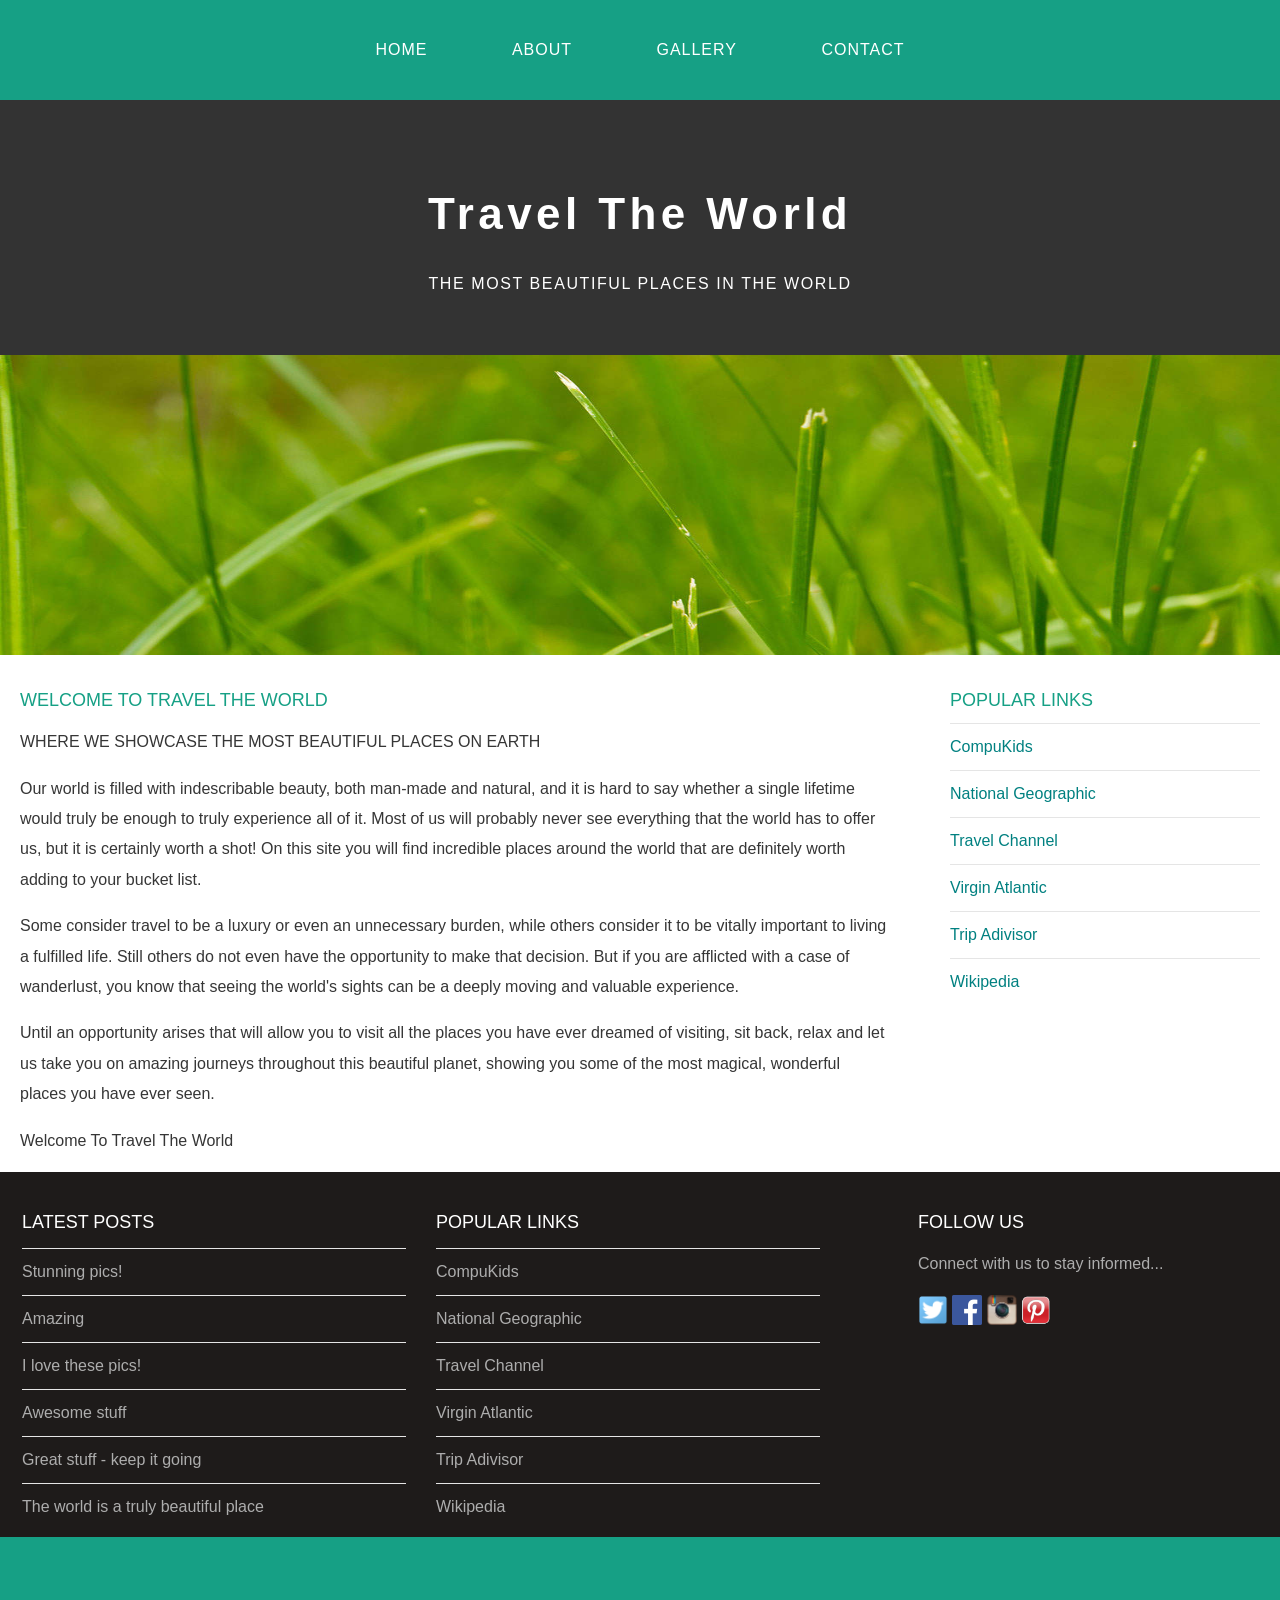
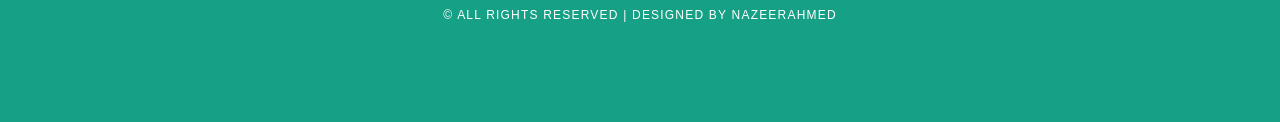
<file: index.html>
<!DOCTYPE html>
<html>

<head>
    <title> Travel The World</title>
    <link rel="stylesheet" href="style.css" />
</head>

<body>
    <div id="menu">
        <ul>
            <li><a href="#">Home</a></li>
            <li><a href="about.html">About</a></li>
            <li><a href="gallery.html">Gallery</a></li>
            <li><a href="contact.html">Contact</a></li>
        </ul>
    </div>

    <div id="header">
        <h1>Travel The World</h1>
        <p>THE MOST BEAUTIFUL PLACES IN THE WORLD</p>
    </div>
    <div id="banner">
        <img src="Images/pic01.jpg" />
    </div>

    <div id="page">
        <div id="content">
            <h2>Welcome to Travel The World</h2>
            <p>WHERE WE SHOWCASE THE MOST BEAUTIFUL PLACES ON EARTH</p>
            <p>Our world is filled with indescribable beauty, both man-made and natural, and it is hard to say whether a
                single lifetime would truly be enough to truly experience all of it. Most of us will probably never see
                everything that the world has to offer us, but it is certainly worth a shot! On this site you will find
                incredible places around the world that are definitely worth adding to your bucket list.</p>
            <p>Some consider travel to be a luxury or even an unnecessary burden, while others consider it to be vitally
                important to living a fulfilled life. Still others do not even have the opportunity to make that
                decision. But if you are afflicted with a case of wanderlust, you know that seeing the world's sights
                can be a deeply moving and valuable experience.</p>
            <p>Until an opportunity arises that will allow you to visit all the places you have ever dreamed of
                visiting, sit back, relax and let us take you on amazing journeys throughout this beautiful planet,
                showing you some of the most magical, wonderful places you have ever seen.</p>
            <p>Welcome To Travel The World</p>
        </div>

        <div id="sidebar">
            <h2>Popular Links</h2>

            <ul class="styled">
                <li><a href="http://www.compukids.me">CompuKids</a></li>
                <li><a href="http://www.nationalgeographic.com/">National Geographic</a></li>
                <li><a href="http://www.travelchannel.com/">Travel Channel</a></li>
                <li><a href="http://www.virgin-atlantic.com/us/en.html">Virgin Atlantic</a></li>
                <li><a href="http://www.tripadvisor.com">Trip Adivisor</a></li>
                <li><a href="https://en.wikipedia.org/wiki/Main_Page">Wikipedia</a></li>
            </ul>
        </div>
    </div>

    <div id="footer">
        <div id="box1">
            <h2>Latest Posts</h2>
            <ul class="styled">
                <li><a href="#">Stunning pics!</a></li>
                <li><a href="#">Amazing</a></li>
                <li><a href="#">I love these pics!</a></li>
                <li><a href="#">Awesome stuff</a></li>
                <li><a href="#">Great stuff - keep it going</a></li>
                <li><a href="#">The world is a truly beautiful place</a></li>
            </ul>
        </div>

        <div id="box2">
            <h2>Popular Links</h2>
            <ul class="styled">
                <li><a href="http://www.compukids.me">CompuKids</a></li>
                <li><a href="http://www.nationalgeographic.com/">National Geographic</a></li>
                <li><a href="http://www.travelchannel.com/">Travel Channel</a></li>
                <li><a href="http://www.virgin-atlantic.com/us/en.html">Virgin Atlantic</a></li>
                <li><a href="http://www.tripadvisor.com">Trip Adivisor</a></li>
                <li><a href="https://en.wikipedia.org/wiki/Main_Page">Wikipedia</a></li>
            </ul>
        </div>

        <div id="box3">
            <h2>Follow Us</h2>
            <p>Connect with us to stay informed...</p>
            <a href="#"><img src="Images/twitter.png" height="30" /></a>
            <a href="#"><img src="Images/facebook.png" height="30" /></a>
            <a href="#"><img src="Images/instagram.png" height="30" /></a>
            <a href="#"><img src="Images/pinterest.png" height="30" /></a>
        </div>
    </div>

    <div id="copyright">
        <p>&copy; All Rights Reserved | Designed By Nazeerahmed</p>
    </div>
</body>

</html>
</file>
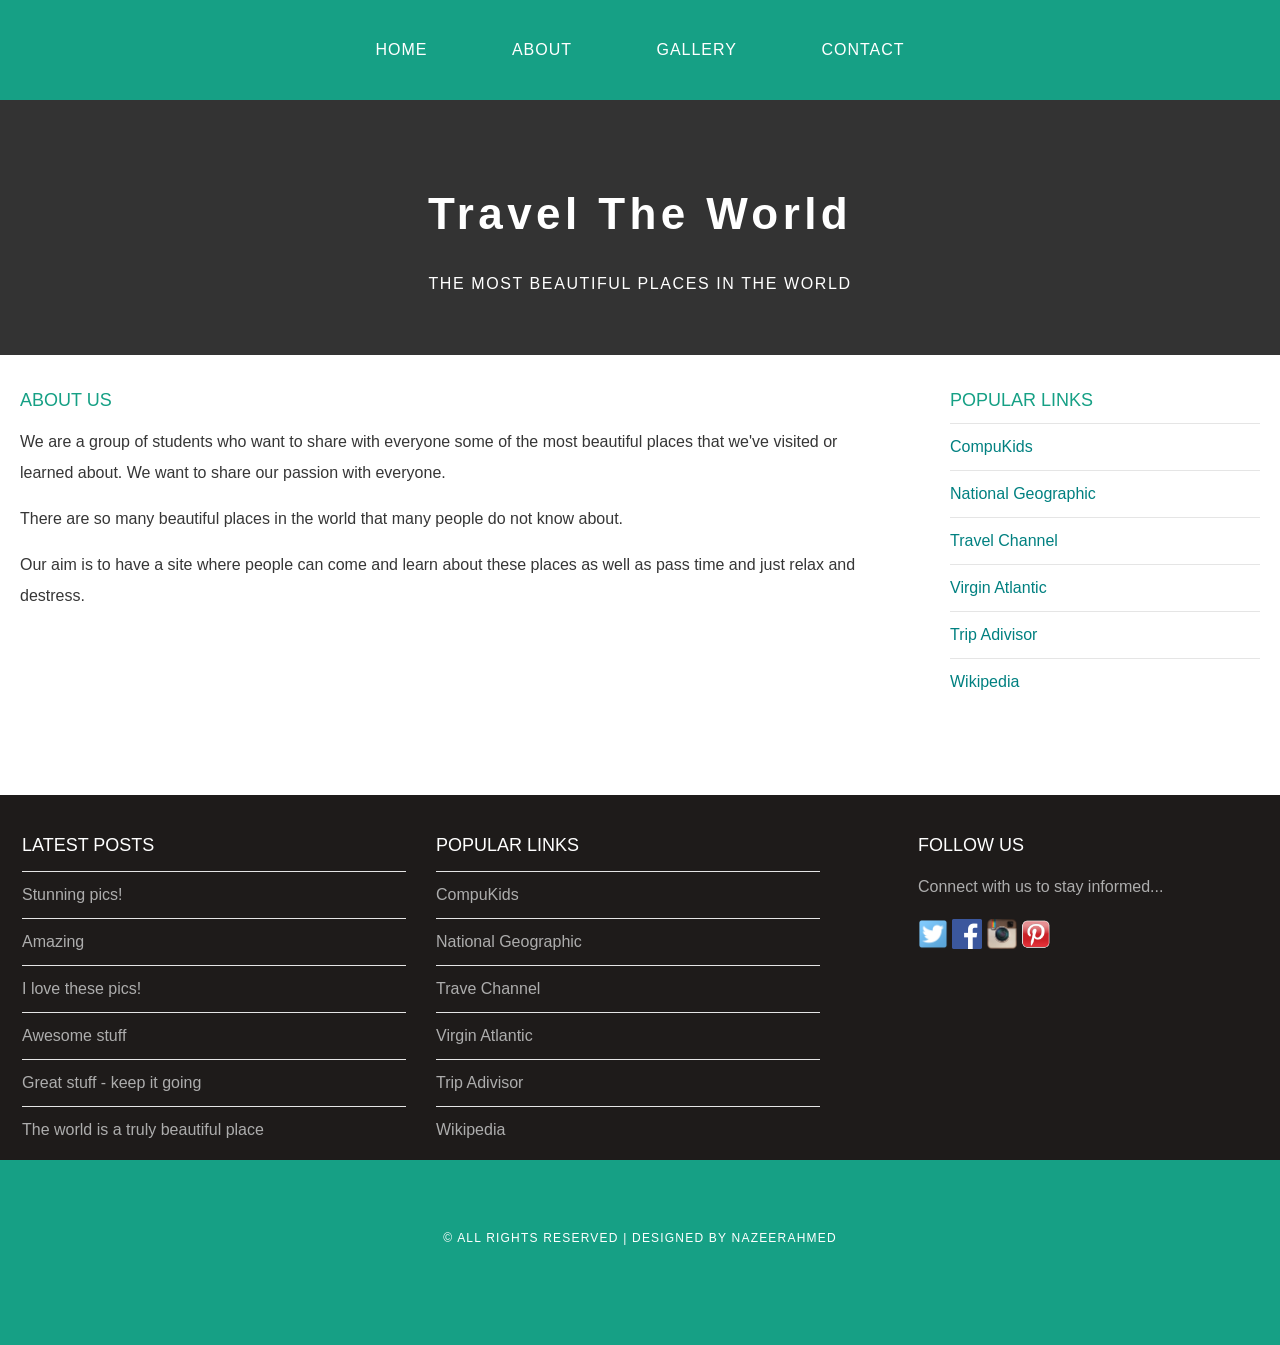
<file: about.html>
<!DOCTYPE html>
<html>

<head>
    <title> Travel The World</title>
    <link rel="stylesheet" href="style.css" />
</head>

<body>
    <div id="menu">
        <ul>
            <li><a href="index.html">Home</a></li>
            <li><a href="#">About</a></li>
            <li><a href="gallery.html">Gallery</a></li>
            <li><a href="contact.html">Contact</a></li>
        </ul>
    </div>

    <div id="header">
        <h1>Travel The World</h1>
        <p>THE MOST BEAUTIFUL PLACES IN THE WORLD</p>
    </div>

    <div id="page">
        <div id="content">
            <h2>About us</h2>
            <p>We are a group of students who want to share with everyone some of the most beautiful places that we've
                visited or learned about. We want to share our passion with everyone.</p>
            <p>There are so many beautiful places in the world that many people do not know about. </p>
            <p>Our aim is to have a site where people can come and learn about these places as well as pass time and
                just relax and destress. </p>
        </div>

        <div id="sidebar">
            <h2>Popular Links</h2>

            <ul class="styled">
                <li><a href="http://www.compukids.me">CompuKids</a></li>
                <li><a href="http://www.nationalgeographic.com/">National Geographic</a></li>
                <li><a href="http://www.travelchannel.com/">Travel Channel</a></li>
                <li><a href="http://www.virgin-atlantic.com/us/en.html">Virgin Atlantic</a></li>
                <li><a href="http://www.tripadvisor.com">Trip Adivisor</a></li>
                <li><a href="https://en.wikipedia.org/wiki/Main_Page">Wikipedia</a></li>
            </ul>
        </div>
    </div>

    <div id="footer">
        <div id="box1">
            <h2>Latest Posts</h2>
            <ul class="styled">
                <li><a href="#">Stunning pics!</a></li>
                <li><a href="#">Amazing</a></li>
                <li><a href="#">I love these pics!</a></li>
                <li><a href="#">Awesome stuff</a></li>
                <li><a href="#">Great stuff - keep it going</a></li>
                <li><a href="#">The world is a truly beautiful place</a></li>
            </ul>
        </div>

        <div id="box2">
            <h2>Popular Links</h2>
            <ul class="styled">
                <li><a href="http://www.compukids.me">CompuKids</a></li>
                <li><a href="http://www.nationalgeographic.com/">National Geographic</a></li>
                <li><a href="http://www.travelchannel.com/">Trave Channel</a></li>
                <li><a href="http://www.virgin-atlantic.com/us/en.html">Virgin Atlantic</a></li>
                <li><a href="http://www.tripadvisor.com">Trip Adivisor</a></li>
                <li><a href="https://en.wikipedia.org/wiki/Main_Page">Wikipedia</a></li>
            </ul>
        </div>

        <div id="box3">
            <h2>Follow Us</h2>
            <p>Connect with us to stay informed...</p>
            <a href="#"><img src="Images/twitter.png" height="30" /></a>
            <a href="#"><img src="Images/facebook.png" height="30" /></a>
            <a href="#"><img src="Images/instagram.png" height="30" /></a>
            <a href="#"><img src="Images/pinterest.png" height="30" /></a>
        </div>
    </div>

    <div id="copyright">
        <p>&copy; All Rights Reserved | Designed By Nazeerahmed</p>
    </div>
</body>

</html>
</file>
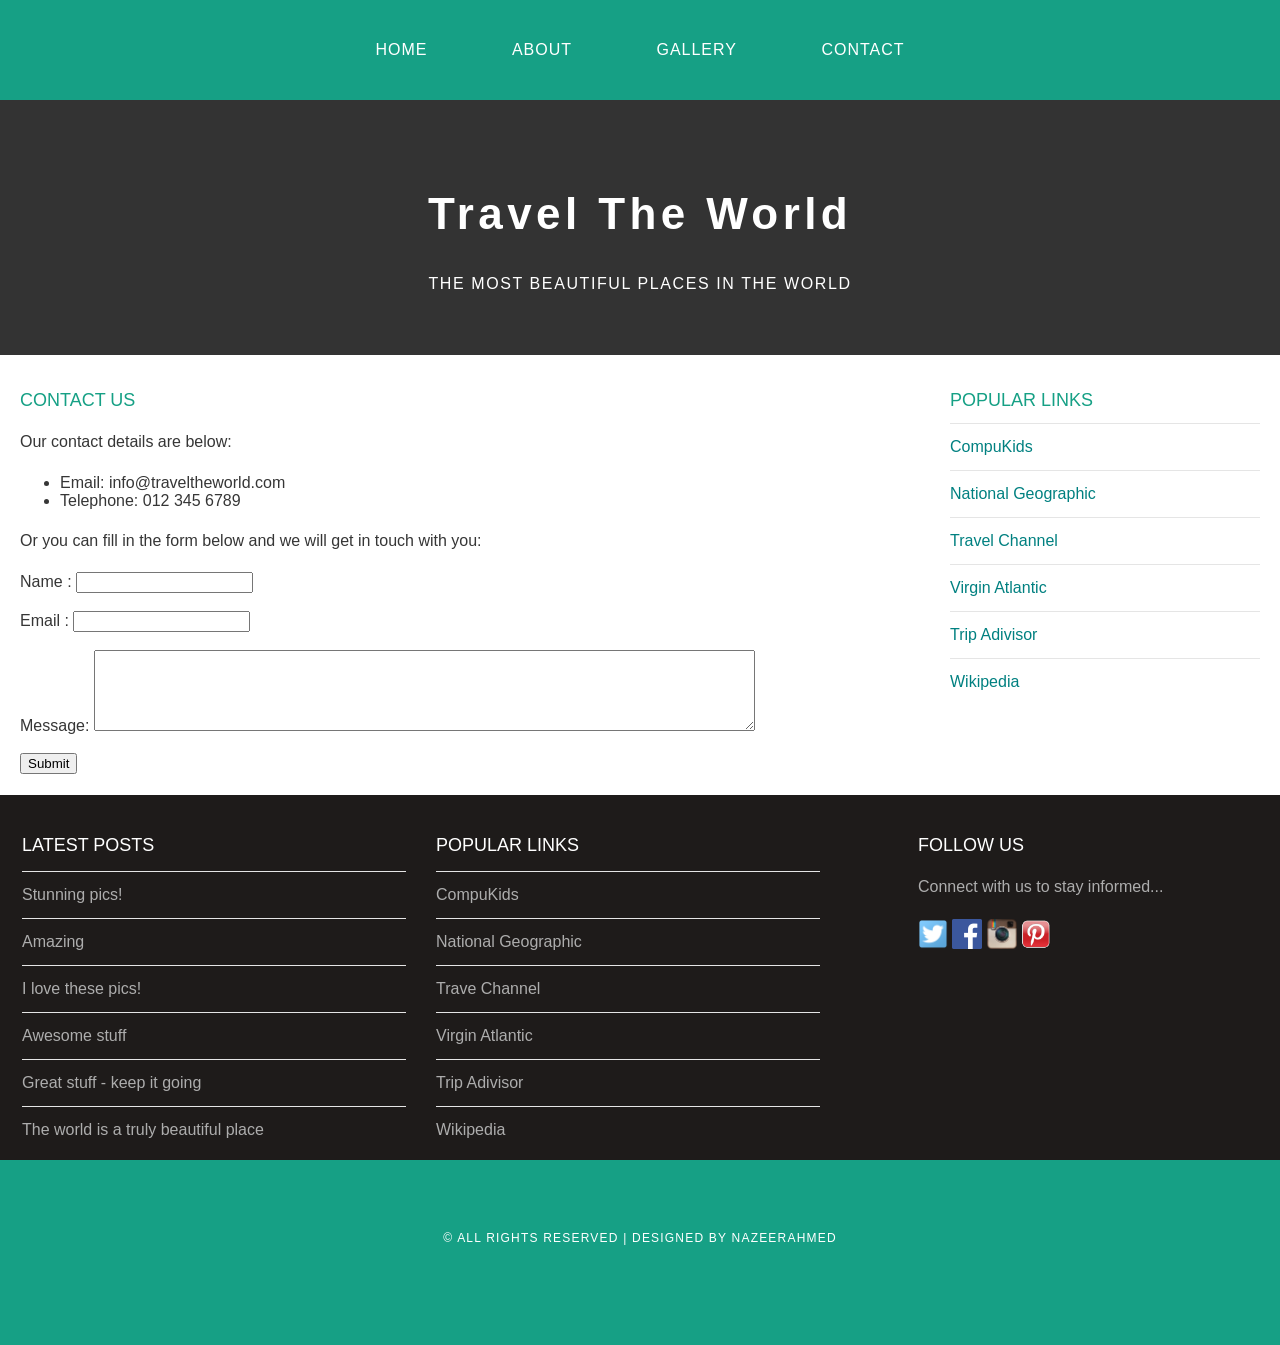
<file: contact.html>
<!DOCTYPE html>
<html>

<head>
    <title> Travel The World</title>
    <link rel="stylesheet" href="style.css" />
</head>

<body>
    <div id="menu">
        <ul>
            <li><a href="index.html">Home</a></li>
            <li><a href="about.html">About</a></li>
            <li><a href="gallery.html">Gallery</a></li>
            <li><a href="#">Contact</a></li>
        </ul>
    </div>

    <div id="header">
        <h1>Travel The World</h1>
        <p>THE MOST BEAUTIFUL PLACES IN THE WORLD</p>
    </div>

    <div id="page">
        <div id="content">
            <h2>Contact us</h2>
            <p>Our contact details are below:</p>

            <ul class="style1">
                <li>Email: info@traveltheworld.com</li>
                <li>Telephone: 012 345 6789</li>
            </ul>

            <p id="form-instructions">Or you can fill in the form below and we will get in touch with you:</p>
            <form id="contact-form">
                Name : <input type="text" name="name" required /><br /><br />
                Email : <input type="email" name="email" required /><br /><br />
                Message: <textarea name="message" cols="80" rows="5" required></textarea><br /><br />
                <input type="submit" value="Submit" />
            </form>
            <p id="thank-you" hidden>Thank you for your message! We'll be in touch soon.</p>
            <script>
                document.getElementById("contact-form").addEventListener("submit", function (event) {
                    event.preventDefault();
                    document.getElementById("contact-form").hidden = true;
                    document.getElementById("form-instructions").hidden = true;
                    document.getElementById("thank-you").hidden = false;
                });
            </script>
        </div>

        <div id="sidebar">
            <h2>Popular Links</h2>

            <ul class="styled">
                <li><a href="http://www.compukids.me">CompuKids</a></li>
                <li><a href="http://www.nationalgeographic.com/">National Geographic</a></li>
                <li><a href="http://www.travelchannel.com/">Travel Channel</a></li>
                <li><a href="http://www.virgin-atlantic.com/us/en.html">Virgin Atlantic</a></li>
                <li><a href="http://www.tripadvisor.com">Trip Adivisor</a></li>
                <li><a href="https://en.wikipedia.org/wiki/Main_Page">Wikipedia</a></li>
            </ul>
        </div>
    </div>

    <div id="footer">
        <div id="box1">
            <h2>Latest Posts</h2>
            <ul class="styled">
                <li><a href="#">Stunning pics!</a></li>
                <li><a href="#">Amazing</a></li>
                <li><a href="#">I love these pics!</a></li>
                <li><a href="#">Awesome stuff</a></li>
                <li><a href="#">Great stuff - keep it going</a></li>
                <li><a href="#">The world is a truly beautiful place</a></li>
            </ul>
        </div>

        <div id="box2">
            <h2>Popular Links</h2>
            <ul class="styled">
                <li><a href="http://www.compukids.me">CompuKids</a></li>
                <li><a href="http://www.nationalgeographic.com/">National Geographic</a></li>
                <li><a href="http://www.travelchannel.com/">Trave Channel</a></li>
                <li><a href="http://www.virgin-atlantic.com/us/en.html">Virgin Atlantic</a></li>
                <li><a href="http://www.tripadvisor.com">Trip Adivisor</a></li>
                <li><a href="https://en.wikipedia.org/wiki/Main_Page">Wikipedia</a></li>
            </ul>
        </div>

        <div id="box3">
            <h2>Follow Us</h2>
            <p>Connect with us to stay informed...</p>
            <a href="#"><img src="Images/twitter.png" height="30" /></a>
            <a href="#"><img src="Images/facebook.png" height="30" /></a>
            <a href="#"><img src="Images/instagram.png" height="30" /></a>
            <a href="#"><img src="Images/pinterest.png" height="30" /></a>
        </div>
    </div>

    <div id="copyright">
        <p>&copy; All Rights Reserved | Designed By Nazeerahmed</p>
    </div>
</body>

</html>
</file>
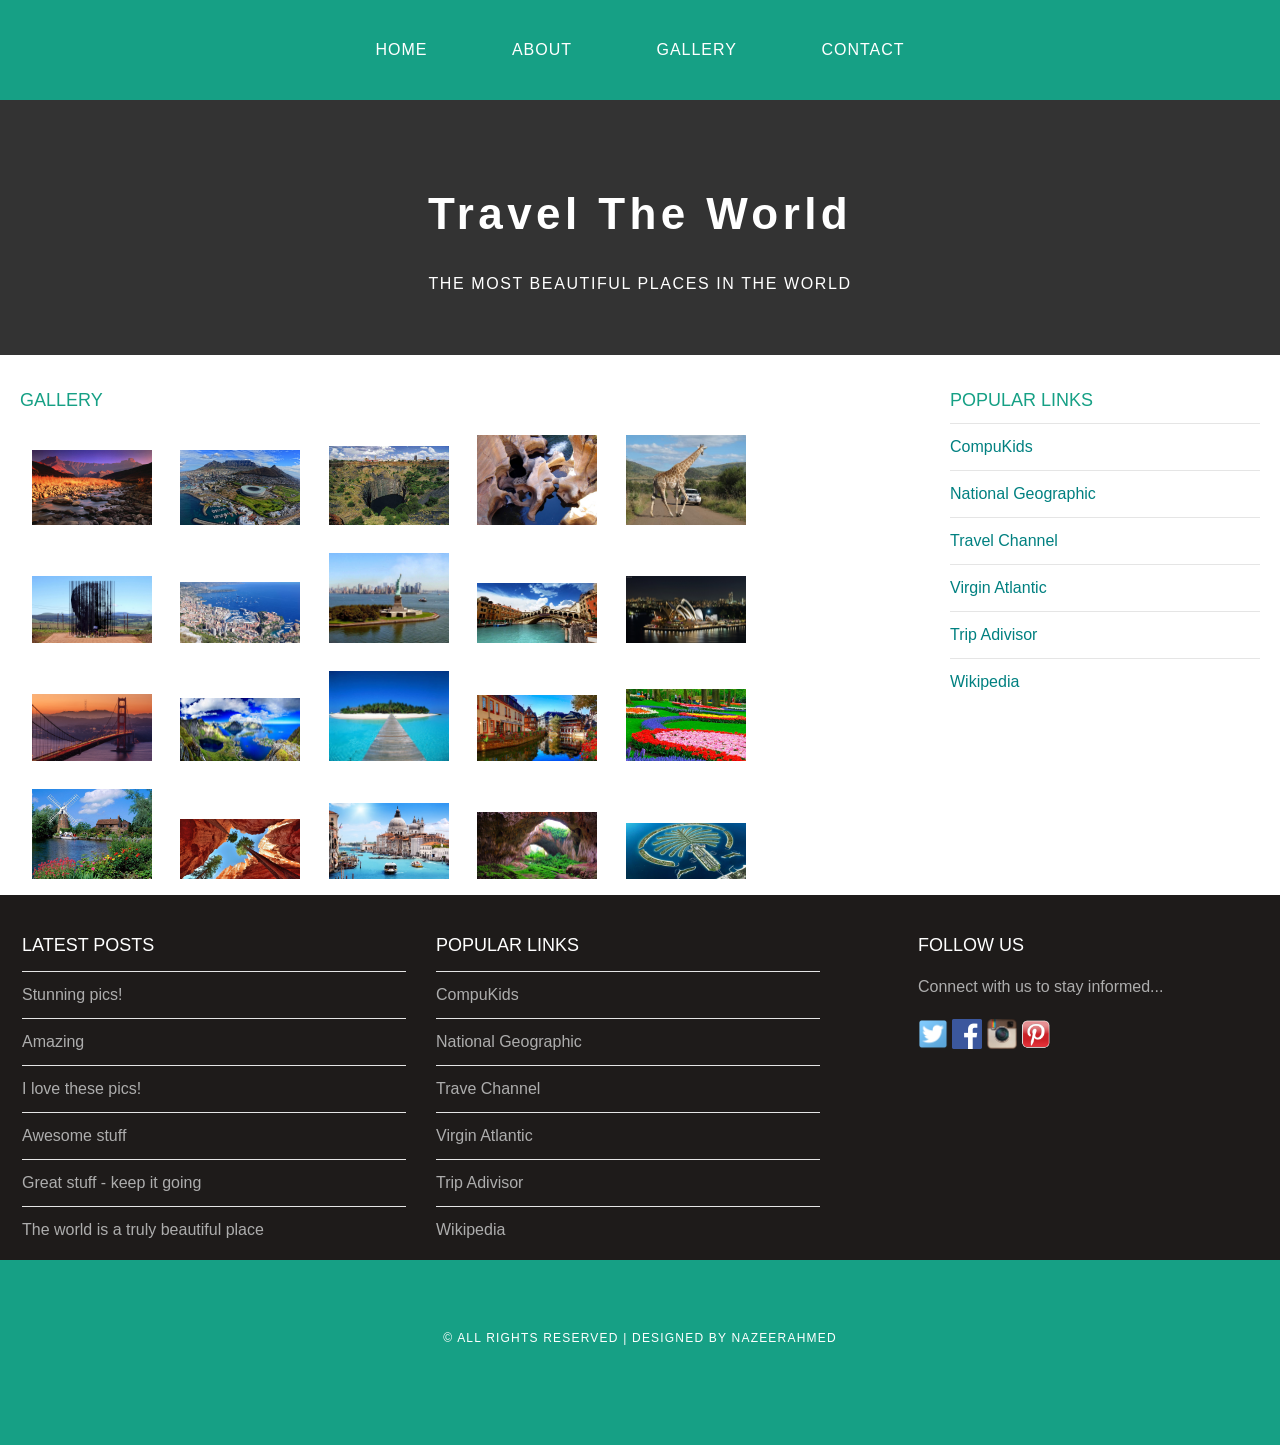
<file: gallery.html>
<!DOCTYPE html>
<html>

<head>
    <title> Travel The World</title>
    <link rel="stylesheet" href="style.css" />
</head>

<body>
    <div id="menu">
        <ul>
            <li><a href="index.html">Home</a></li>
            <li><a href="about.html">About</a></li>
            <li><a href="#">Gallery</a></li>
            <li><a href="contact.html">Contact</a></li>
        </ul>
    </div>

    <div id="header">
        <h1>Travel The World</h1>
        <p>THE MOST BEAUTIFUL PLACES IN THE WORLD</p>
    </div>

    <div id="page">
        <div id="content">
            <h2>Gallery</h2>
            <div id="gallery">
                <img src="Images/pic1.jpg" />
                <img src="Images/pic2.jpg" />
                <img src="Images/pic3.jpg" />
                <img src="Images/pic4.jpg" />
                <img src="Images/pic5.jpg" />
                <img src="Images/pic6.jpg" />
                <img src="Images/pic7.jpg" />
                <img src="Images/pic8.jpg" />
                <img src="Images/pic9.jpg" />
                <img src="Images/pic10.jpg" />
                <img src="Images/pic11.jpg" />
                <img src="Images/pic12.jpg" />
                <img src="Images/pic13.jpg" />
                <img src="Images/pic14.jpg" />
                <img src="Images/pic15.jpg" />
                <img src="Images/pic16.jpg" />
                <img src="Images/pic17.jpg" />
                <img src="Images/pic18.jpg" />
                <img src="Images/pic19.jpg" />
                <img src="Images/pic20.jpg" />
            </div>
        </div>

        <div id="sidebar">
            <h2>Popular Links</h2>

            <ul class="styled">
                <li><a href="http://www.compukids.me">CompuKids</a></li>
                <li><a href="http://www.nationalgeographic.com/">National Geographic</a></li>
                <li><a href="http://www.travelchannel.com/">Travel Channel</a></li>
                <li><a href="http://www.virgin-atlantic.com/us/en.html">Virgin Atlantic</a></li>
                <li><a href="http://www.tripadvisor.com">Trip Adivisor</a></li>
                <li><a href="https://en.wikipedia.org/wiki/Main_Page">Wikipedia</a></li>
            </ul>
        </div>
    </div>

    <div id="footer">
        <div id="box1">
            <h2>Latest Posts</h2>
            <ul class="styled">
                <li><a href="#">Stunning pics!</a></li>
                <li><a href="#">Amazing</a></li>
                <li><a href="#">I love these pics!</a></li>
                <li><a href="#">Awesome stuff</a></li>
                <li><a href="#">Great stuff - keep it going</a></li>
                <li><a href="#">The world is a truly beautiful place</a></li>
            </ul>
        </div>

        <div id="box2">
            <h2>Popular Links</h2>
            <ul class="styled">
                <li><a href="http://www.compukids.me">CompuKids</a></li>
                <li><a href="http://www.nationalgeographic.com/">National Geographic</a></li>
                <li><a href="http://www.travelchannel.com/">Trave Channel</a></li>
                <li><a href="http://www.virgin-atlantic.com/us/en.html">Virgin Atlantic</a></li>
                <li><a href="http://www.tripadvisor.com">Trip Adivisor</a></li>
                <li><a href="https://en.wikipedia.org/wiki/Main_Page">Wikipedia</a></li>
            </ul>
        </div>

        <div id="box3">
            <h2>Follow Us</h2>
            <p>Connect with us to stay informed...</p>
            <a href="#"><img src="Images/twitter.png" height="30" /></a>
            <a href="#"><img src="Images/facebook.png" height="30" /></a>
            <a href="#"><img src="Images/instagram.png" height="30" /></a>
            <a href="#"><img src="Images/pinterest.png" height="30" /></a>
        </div>
    </div>

    <div id="copyright">
        <p>&copy; All Rights Reserved | Designed By Nazeerahmed</p>
    </div>
</body>

</html>
</file>
<file: style.css>
/* *************************************************************************************** */
/* Universal styles                                                                        */
/* *************************************************************************************** */
body{
    margin: 0;
    padding: 0;
    background-color: #ffffff;
    font-family: 'Raleway', sans-serif;
    font-size: 16px;
    font-weight: 400;
    color: #363636;    
}

p{
    line-height: 190%;
}

a{
    text-decoration: none;
    color: teal;
}

/* *************************************************************************************** */
/* Menu styles                                                                             */
/* *************************************************************************************** */

#menu{
    background-color: #16a085;
    height: 100px;
}

#menu ul{
    margin: 0;
    padding: 0;
    list-style-type: none;
    text-align: center;
}

#menu li{
    display: inline-block;
}

#menu a{
    letter-spacing: 1px;
    text-decoration: none;
    text-align: center;
    text-transform: uppercase;
    font-size: 16px;
    line-height: 100px;
    color: #ffffff;

    padding: 0 40px;
    border: none;
    display: block;
}

#menu a:hover{
    background-color: #1abc9c;
}

/* *************************************************************************************** */
/* Header                                                                                  */
/* *************************************************************************************** */

#header{
    padding: 60px 0px 40px 0;
    background-color: #333333;
    text-align: center;
}

#header h1{
    letter-spacing: 0.1em;
    font-size: 44px;
    color: #ffffff;
}

#header p{
    letter-spacing: 0.1em;
    color: #ffffff;
}

/* *************************************************************************************** */
/* BANNER                                                                                  */
/* *************************************************************************************** */

#banner{
    height: 300px;
}

#banner img{
    width: 100%;
    height: 300px;
}

/* *************************************************************************************** */
/* PAGE                                                                                    */
/* *************************************************************************************** */

#page{
    min-height: 400px;
    padding: 20px;
}

#page h2{
    margin-bottom: 12px;
    text-transform: uppercase;
    font-weight: 400;
    font-size: 18px;
    color: #16a085;
}

/*  CONTENT */

#content{
    float: left;
    width: 70%;

}

/*  SIDEBAR */

#sidebar{
    float: right;
    width: 25%;
}

/* LISTS */

ul.styled{
    margin: 0;
    padding: 0;
    list-style-type: none;
}

ul.styled li{
    border-top: solid 1px #e5e5e5;
    padding: 14px 0px;
}


/* *************************************************************************************** */
/* FOOTER                                                                                  */
/* *************************************************************************************** */

#footer{
    width: 100%;
    height: 340px;
    background-color: #1e1b1a;
    padding-top: 25px;
    padding-left: 22px;
    clear: both;
}

#footer h2{
    font-size: 18px;
    font-weight: 400;
    text-transform: uppercase;
    color: #ffffff;
}

#footer p{
    color: #adadad;
}

#footer a{
    color: #adadad;
}

#box1{
    float: left;
    width: 30%;
    padding-right: 30px;
}

#box2{
    float: left;
    width: 30%;
    padding-right: 30px;
}

#box3{
    float: right;
    width: 30%;
    padding-left: 30px;
}

/* *************************************************************************************** */
/* COPYRIGHT                                                                              */
/* *************************************************************************************** */

#copyright{
    width:100%;
    height:130px;
    text-align: center;
    background-color: #16a085;
    padding-top: 55px;
    clear: both;
}

#copyright p{
    font-size: 12px;
    letter-spacing: 0.1em;
    text-transform: uppercase;
    color: #ffffff;
}

/* *************************************************************************************** */
/* GALLERY                                                                              */
/* *************************************************************************************** */

#gallery img{
    width:120px;
    margin: 12px;
    transition: transform 0.5s ease-in;
    -moz-transition: -moz-transform 0.5s ease-in;
	-webkit-transition: -webkit-transform 0.5s ease-in;
	-o-transition: -o-transform 0.5s ease-in;
}

#gallery img:hover{
    transform: scale(3);
    -moz-transform: scale(3);
	-webkit-transform: scale(3);
	-o-transform: scale(3);
}
</file>
